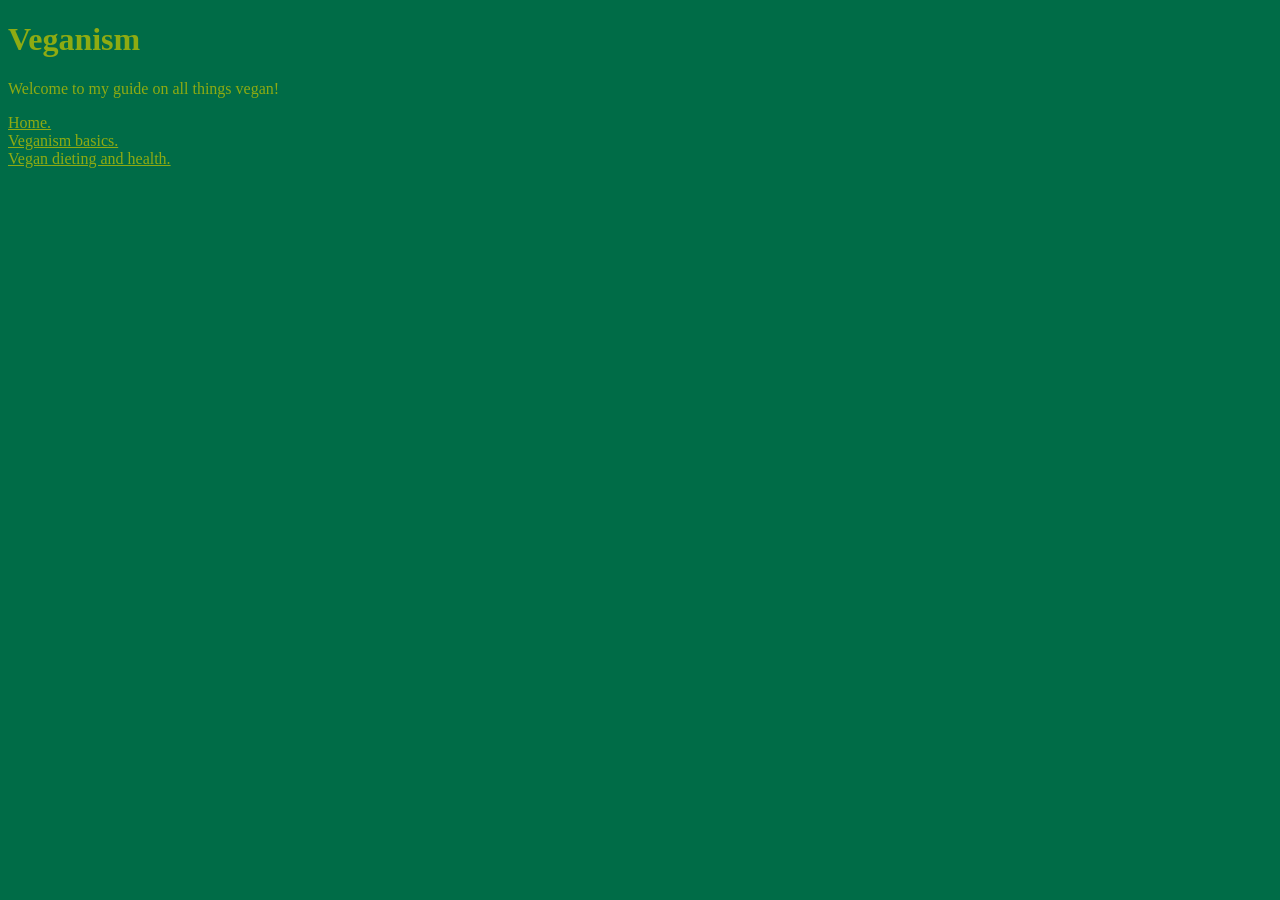
<file: index.html>
<!doctype html>
<html>
    <head>
        <link rel="stylesheet" href="style.css">
    </head>
    <body>
        <nav></nav>
        <!-- content goes here -->
        <h1>Veganism</h1>
            <p>Welcome to my guide on all things vegan!</p>
            
        <header></header>
        <main></main>
        <footer></footer>    
        
        <a href="index.html">Home.</a>
        </br>
        <a href="veganismbasics.html">Veganism basics.</a>
        </br>
        <a href="dietary&health.html">Vegan dieting and health.</a>
 
        
            
            
    </body>
</html> <link
</file>
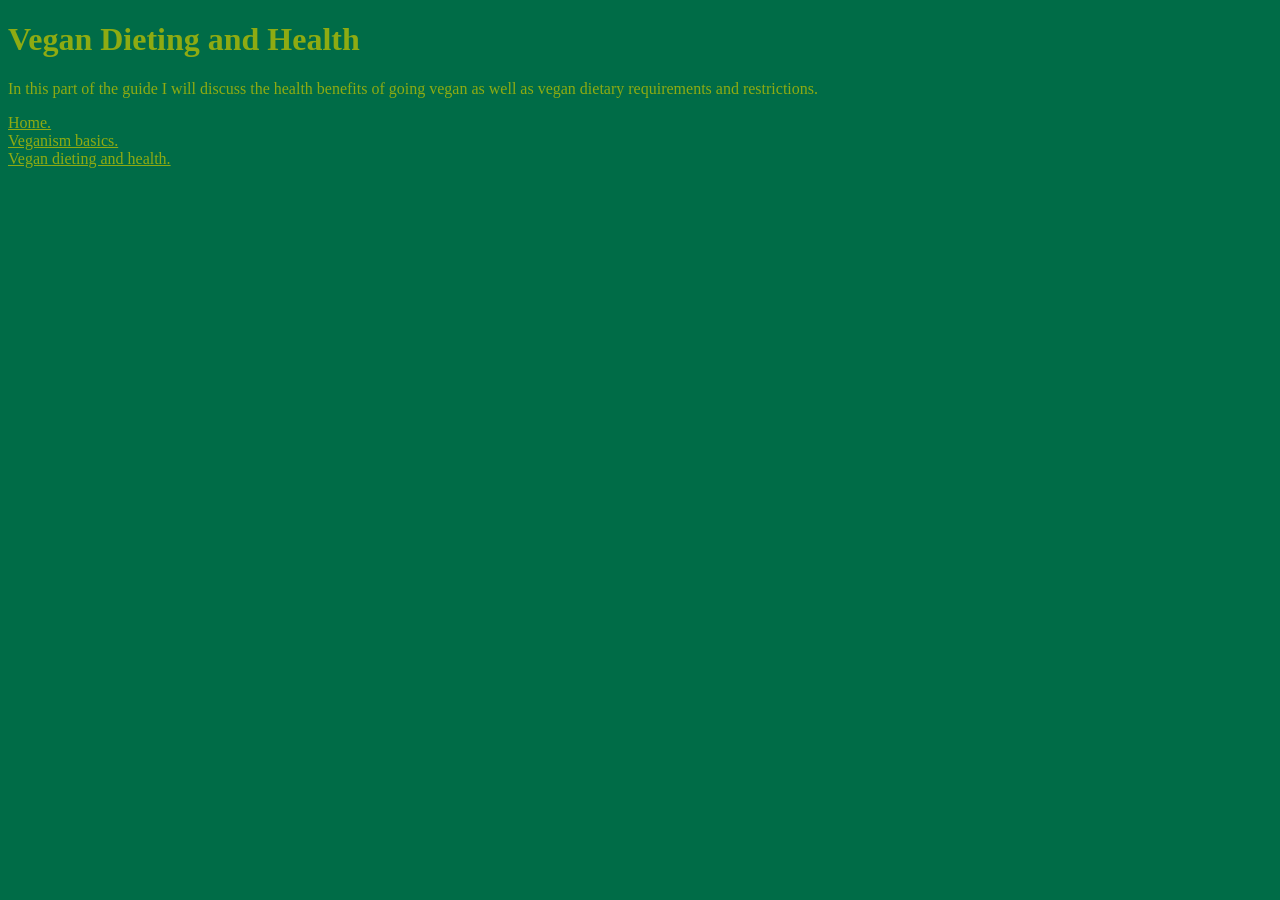
<file: dietary&health.html>
<!doctype html>
<html>
    <head>
        <link rel="stylesheet" href="style.css">
    </head>
    <body>
        <nav></nav>
        <!-- content goes here -->
        <h1>Vegan Dieting and Health</h1>
            <p>In this part of the guide I will discuss the health benefits of going vegan as well as vegan dietary requirements and restrictions.</p>
            
        <header></header>
        <main></main>
        <footer></footer>    
        
        <a href="index.html">Home.</a>
        </br>
        <a href="veganismbasics.html">Veganism basics.</a>
        </br>
        <a href="dietary&health.html">Vegan dieting and health.</a>
        
            
          
            
    </body>
</html> <link
</file>
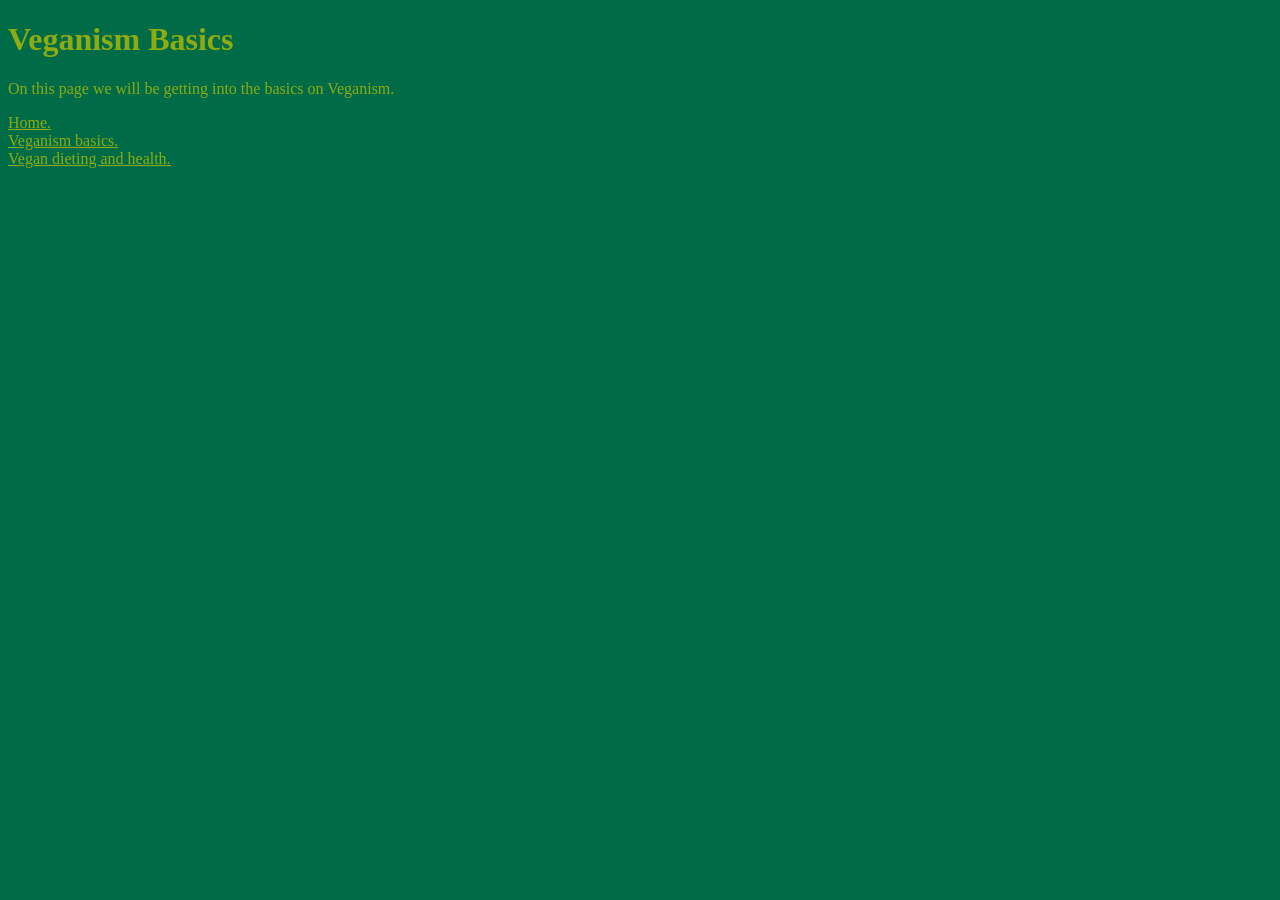
<file: veganismbasics.html>
<!doctype html>
<html>
    <head>
        <link rel="stylesheet" href="style.css">
    </head>
    <body>
        <nav></nav>
        <!-- content goes here -->
        <h1>Veganism Basics</h1>
            <p>On this page we will be getting into the basics on Veganism.</p>
            
        <header></header>
        <main></main>
        <footer></footer>    
        
        <a href="index.html">Home.</a>
        </br>
        <a href="veganismbasics.html">Veganism basics.</a>
        </br>
        <a href="dietary&health.html">Vegan dieting and health.</a>
 
        
            
            
    </body>
</html> <link
</file>
<file: style.css>
body    {
    background-color: #006C47;
    }
h1  {
    font-family: Verdana;
    color: #8EAB12;
    }
p   {
    font-family: Verdana;
    color: #8EAB12;
    }
a   {
    font-family: Verdana;
    color: #8EAB12;
}
</file>
